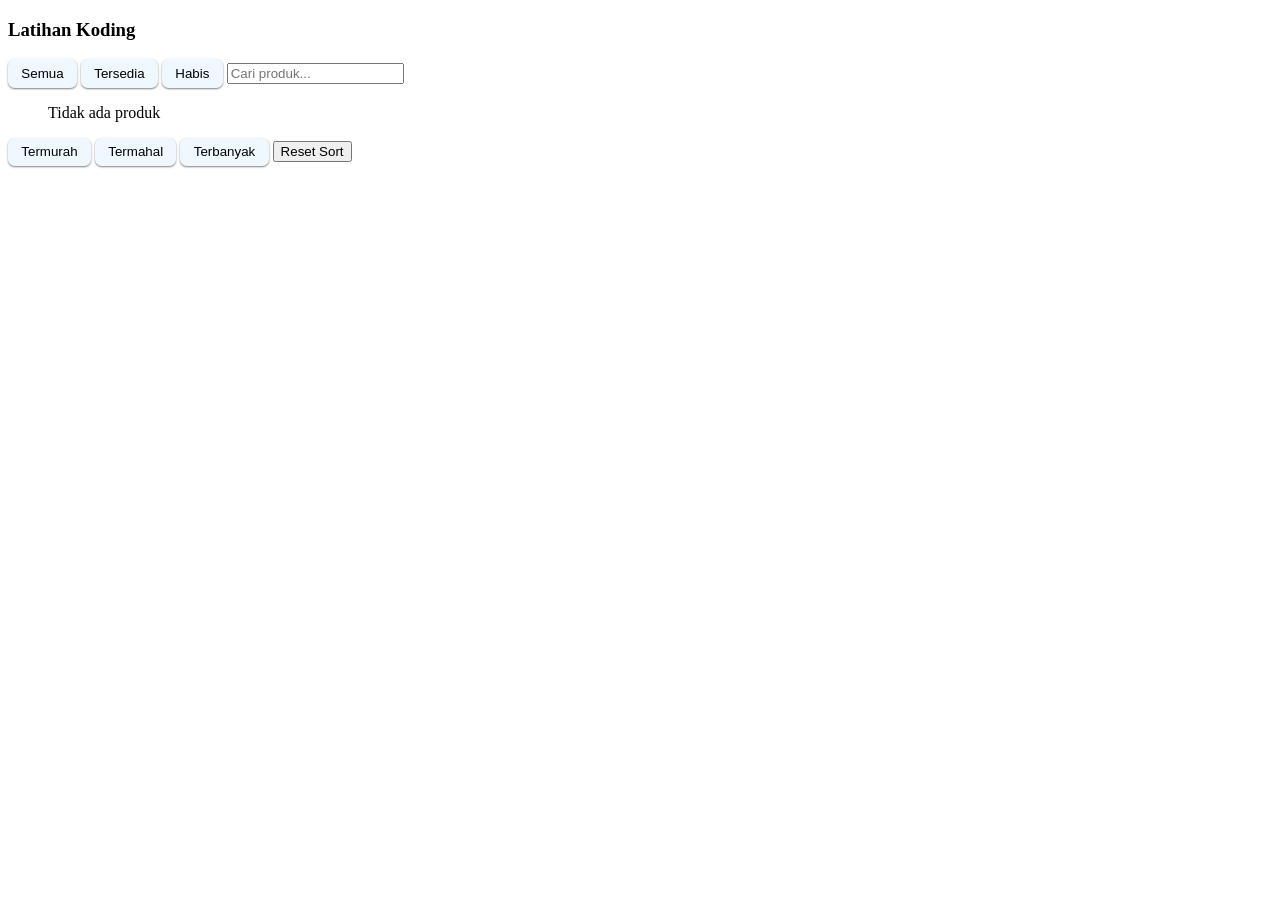
<file: index.html>
<!DOCTYPE html>
<html lang="en">
	<head>
		<meta charset="UTF-8" />
		<meta name="viewport" content="width=device-width, initial-scale=1.0" />
		<link rel="stylesheet" href="drillcode.css" />
		<title>Latihan Koding</title>
	</head>
	<body>
		<h3>Latihan Koding</h3>

		<button class="button" id="semua">Semua</button>
		<button class="button" id="tersedia">Tersedia</button>
		<button class="button" id="habis">Habis</button>

		<input type="text" id="search" placeholder="Cari produk..." />

		<ul id="list">
			Tidak ada produk
		</ul>
		<button class="button" id="termurah">Termurah</button>
		<button class="button" id="termahal">Termahal</button>
		<button class="button" id="terbanyak">Terbanyak</button>
		<button id="resetSort">Reset Sort</button>
	</body>
	<script type="module" src="./main.js"></script>
</html>
</file>
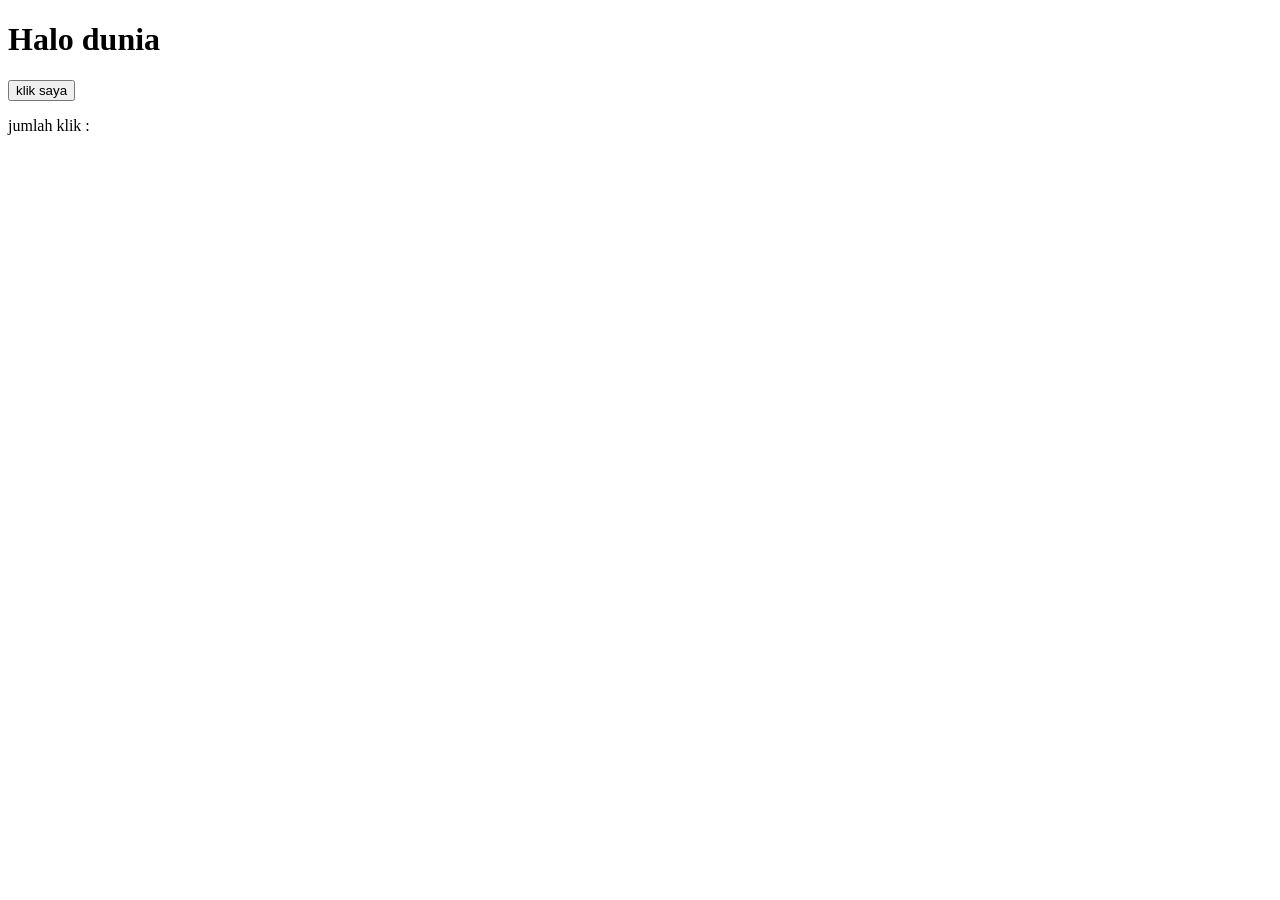
<file: fase2/latihan.html>
<!DOCTYPE html>
<html lang="en">
<head>
    <meta charset="UTF-8">
    <meta name="viewport" content="width=device-width, initial-scale=1.0">
    <title>Document</title>
</head>
<body>
    <h1 id="judul">Halo dunia</h1>
    <button id="tombol">klik saya</button>
   <p id="hasil"> jumlah klik : </p>

    <script>

        let tombol = document.querySelector("#tombol");
        let hasil = document.querySelector("#hasil");
        let jumlahklik = 0

        tombol.addEventListener("click", function(){
            jumlahklik = jumlahklik + 1 ;

            if (jumlahklik >= 5){
                 hasil.textContent = "anda sudah klik 5 kali ! Berhenti dulu";
            }else {
                hasil.textContent = "jumlah klik : "+ jumlahklik;
            }
           
        });


    </script>
</body>
</html>
</file>
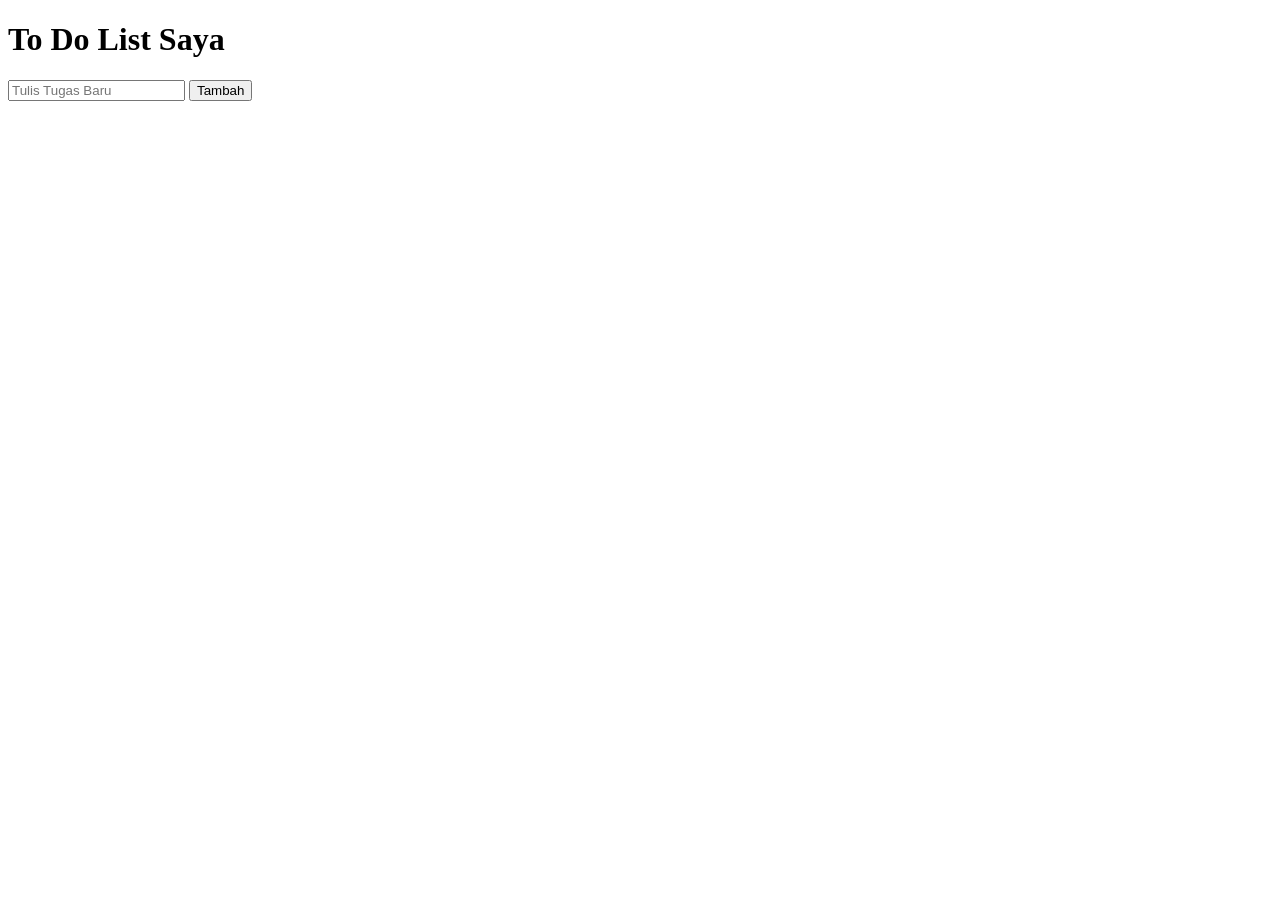
<file: fase2/todolist.html>
<!DOCTYPE html>
<html lang="en">
<head>
    <meta charset="UTF-8">
    <meta name="viewport" content="width=device-width, initial-scale=1.0">
    <title>To Do List</title>
</head>
<body>
    <h1>To Do List Saya</h1>
    <input type="text" id="inputTugas" placeholder="Tulis Tugas Baru">
    <button id="tombolTambah">Tambah</button>

    <ul id="daftarTugas"></ul>

    <script>
        let inputTugas = document.querySelector("#inputTugas");
        let tombolTambah = document.querySelector("#tombolTambah");
        let daftarTugasElement = document.querySelector("#daftarTugas");
        let daftarTugas = [];

        tombolTambah.addEventListener("click", function(){
           
            let tugas = {
                teks:inputTugas.value, 
                selesai:false 
            }

           daftarTugas.push(tugas);
           console.log(daftarTugas);

           tampikanTugas();
           inputTugas.value ="";

        });


        function tampikanTugas() {
            daftarTugasElement.innerHTML = "";

            daftarTugas.forEach(function(item, index){
                
                let li = document.createElement("li");
                li.textContent = item.teks;
                
                if(item.selesai == true){
                    li.style.textDecoration = "line-through";
                }else{
                    li.style.textDecoration = "none";
                }
                
                let tombolHapus = document.createElement("button");
                tombolHapus.textContent = "Hapus";

                tombolHapus.addEventListener("click", function(){
                    daftarTugas.splice(index, 1);
                    tampikanTugas();
                });

                li.addEventListener("click", function(){
                   item.selesai = !item.selesai;
                   tampikanTugas();
                });

                li.appendChild(tombolHapus);
                daftarTugasElement.appendChild(li);
            });
        }


    </script>
</body>
</html>
</file>
<file: drillcode.css>
.active {
	background-color: #333;
	color: white;
}

.button {
	position: relative;
	padding: 0.5em 1em;
	border: 0;
	border-radius: 0.5em;
	background-color: aliceblue;
	box-shadow: 0px 1px 2px rgba(0, 0, 0, 0.5);
	cursor: pointer;
}
.button:active {
	top: 2px;
	left: 1px;
	box-shadow: none;
}
.button:active,
.active {
	top: 2px;
	left: 1px;
	box-shadow: none;
}
</file>
